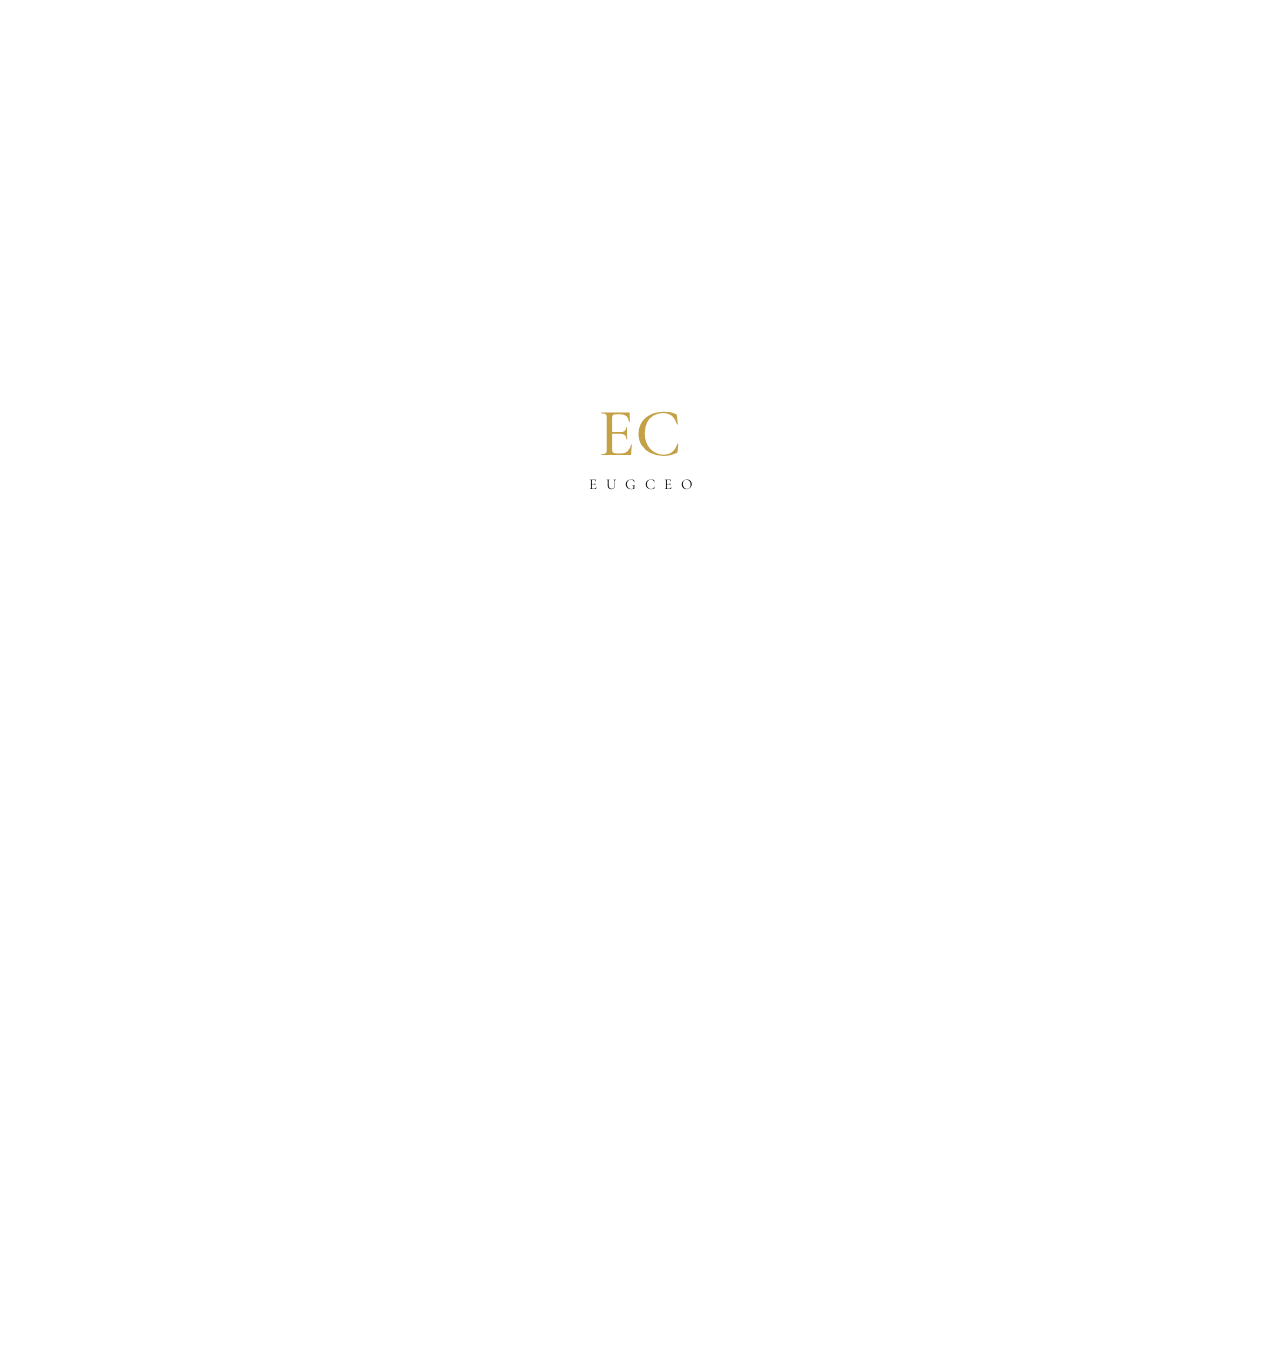
<file: index.html>
<!doctype html>
<html lang="fr">
<head>
<meta charset="utf-8">
<meta name="viewport" content="width=device-width, initial-scale=1, viewport-fit=cover">
<title>EUGCEO · Maison de créations capillaires</title>
<meta name="description" content="EUGCEO, maison de créations capillaires : perruques et bundles en cheveux raw et virgin, préparés et personnalisés à la main. Créations, pose, entretien.">
<meta name="theme-color" content="#ffffff">
<meta property="og:title" content="EUGCEO · Maison de créations capillaires">
<meta property="og:description" content="Des créations en cheveux raw et virgin, préparées et personnalisées une à une.">
<meta property="og:image" content="https://eugceo.fr/img/icon-512.png">
<meta property="og:type" content="website">
<link rel="icon" href="img/icon-32.png" sizes="32x32">
<link rel="apple-touch-icon" href="img/icon-180.png">
<link rel="preload" href="fonts/cormorant-garamond-latin-500-normal.woff2" as="font" type="font/woff2" crossorigin>
<link rel="preload" href="fonts/cormorant-garamond-latin-400-normal.woff2" as="font" type="font/woff2" crossorigin>
<link rel="preload" href="fonts/poppins-latin-300-normal.woff2" as="font" type="font/woff2" crossorigin>
<link rel="stylesheet" href="style.css?v=202611192210">
</head>
<body>
<svg width="0" height="0" style="position:absolute" aria-hidden="true"><symbol id="ec" viewBox="29 39 42 25"><path fill="#C4A046" d="M45.1 62H30.62Q30.52 62 30.52 61.8Q30.52 61.59 30.62 61.59Q31.78 61.59 32.37 61.42Q32.97 61.25 33.17 60.74Q33.37 60.23 33.37 59.25V43.5Q33.37 42.52 33.17 42.02Q32.97 41.53 32.37 41.34Q31.78 41.16 30.62 41.16Q30.52 41.16 30.52 40.95Q30.52 40.75 30.62 40.75H44.49Q44.83 40.75 44.83 41.06L44.9 45.34Q44.9 45.44 44.71 45.46Q44.53 45.48 44.49 45.37Q44.25 43.5 43.17 42.53Q42.08 41.57 40.31 41.57H38.58Q37.56 41.57 37.01 41.74Q36.47 41.91 36.26 42.36Q36.06 42.82 36.06 43.64V59.11Q36.06 59.93 36.25 60.39Q36.43 60.84 36.94 61.03Q37.45 61.22 38.37 61.22H40.62Q42.55 61.22 43.81 60.08Q45.07 58.94 45.55 56.83Q45.55 56.73 45.75 56.76Q45.95 56.8 45.95 56.9Q45.82 57.82 45.72 59.11Q45.61 60.4 45.61 61.49Q45.61 62 45.1 62ZM43.2 54.18Q43.2 52.72 42.37 52.02Q41.53 51.32 39.7 51.32H34.77V50.54H39.8Q41.53 50.54 42.35 49.95Q43.17 49.35 43.17 48.09Q43.17 48.03 43.35 48.03Q43.54 48.03 43.54 48.09Q43.54 49.15 43.52 49.73Q43.51 50.3 43.51 50.95Q43.51 51.73 43.56 52.51Q43.61 53.3 43.61 54.18Q43.61 54.25 43.4 54.25Q43.2 54.25 43.2 54.18ZM61.73 40.38Q63.02 40.38 64.13 40.49Q65.23 40.61 66.2 40.89Q67.17 41.16 68.05 41.6Q68.33 41.7 68.38 41.82Q68.43 41.94 68.46 42.35L68.9 46.63Q68.9 46.7 68.72 46.75Q68.53 46.8 68.5 46.67Q67.65 43.84 65.91 42.4Q64.18 40.95 61.49 40.95Q58.77 40.95 56.73 42.21Q54.69 43.47 53.54 45.77Q52.38 48.06 52.38 51.19Q52.38 53.5 53.09 55.44Q53.81 57.38 55.08 58.82Q56.36 60.27 58.04 61.05Q59.72 61.83 61.66 61.83Q64.38 61.83 66.06 60.47Q67.75 59.11 68.77 56.32Q68.84 56.22 69.01 56.25Q69.18 56.29 69.18 56.39L68.8 60.27Q68.77 60.67 68.68 60.78Q68.6 60.88 68.36 61.01Q66.63 61.8 65.05 62.12Q63.46 62.44 61.66 62.44Q58.06 62.44 55.25 61.03Q52.45 59.62 50.85 57.12Q49.25 54.62 49.25 51.32Q49.25 48.88 50.19 46.87Q51.12 44.86 52.82 43.4Q54.52 41.94 56.78 41.16Q59.04 40.38 61.73 40.38Z"/></symbol></svg>
<a class="skip" href="#main">Aller au contenu</a>
<div class="intro" id="intro" aria-hidden="true"><svg><use href="#ec"/></svg><span>EUGCEO</span></div>
<div class="voile" id="voile" aria-hidden="true"></div>
<header class="hd" id="hd">
  <div class="hd-in">
    <div class="hd-g"><button class="burger" id="burger" aria-expanded="false" aria-controls="nav" aria-label="Ouvrir le menu"><span class="bars" aria-hidden="true"><span></span><span></span></span><span class="txt">Menu</span></button><nav class="hd-liens" aria-label="Navigation"><a href="#/creations" data-r="creations">Créations</a><a href="#/maison" data-r="maison">La Maison</a><a href="#/prestations" data-r="prestations">Prestations</a><a href="#/entretien" data-r="entretien">Entretien</a><a href="#/contact" data-r="contact">Contact</a></nav></div>
    <a class="logo" href="#/" aria-label="EUGCEO, accueil"><svg aria-hidden="true"><use href="#ec"/></svg><span>EUGCEO</span></a>
    <div class="hd-d"><a class="hd-rdv" href="#/rendezvous">Rendez-vous</a><a class="hd-cart" href="#/panier" aria-label="Panier">Panier <span data-cart-count></span></a></div>
  </div>
</header>
<nav class="nav" id="nav" aria-label="Menu principal">
  <div class="nav-liens">
    <a href="#/creations">Les créations</a>
    <a href="#/maison">La Maison</a>
    <a href="#/prestations">Prestations</a>
    <a href="#/entretien">Entretien</a>
    <a href="#/contact">Contact</a>
  </div>
  <div class="nav-bas"><a class="nav-cta" href="#/rendezvous">Prendre rendez-vous</a></div>
</nav>
<main id="main" tabindex="-1"><div class="loading" aria-live="polite">Chargement…</div></main>
<footer class="ft">
  <div class="ft-in">
    <div class="ft-brand"><b>La Maison</b><p>Maison de créations capillaires et de beauté.<br>Paris.</p></div>
    <nav class="ft-nav" aria-label="Pied de page"><b>Découvrir</b>
      <a href="#/creations">Créations</a><a href="#/prestations">Prestations</a><a href="#/entretien">Entretien</a><a href="#/maison">La Maison</a>
    </nav>
    <div class="ft-contact"><b>Nous écrire</b><div id="ftContact"></div></div>
  </div>
  <div class="ft-geant" aria-hidden="true">EUGCEO</div>
  <div class="ft-legal"><span>© <span id="yr"></span> EUGCEO</span><a href="#/legal">Mentions légales</a><a href="#/cgv">CGV</a><a href="#/confidentialite">Confidentialité</a></div>
</footer>
<script src="vendor/supabase.js"></script>
<script src="defaut.js?v=202611192210"></script>
<script src="app.js?v=202611192210"></script>
</body>
</html>
</file>
<file: style.css>
@font-face{font-family:"Cormorant";src:url(fonts/cormorant-garamond-latin-400-normal.woff2) format("woff2");font-weight:400;font-style:normal;font-display:swap}
@font-face{font-family:"Cormorant";src:url(fonts/cormorant-garamond-latin-400-italic.woff2) format("woff2");font-weight:400;font-style:italic;font-display:swap}
@font-face{font-family:"Cormorant";src:url(fonts/cormorant-garamond-latin-500-normal.woff2) format("woff2");font-weight:500;font-style:normal;font-display:swap}
@font-face{font-family:"Cormorant";src:url(fonts/cormorant-garamond-latin-600-normal.woff2) format("woff2");font-weight:600;font-style:normal;font-display:swap}
@font-face{font-family:"Poppins";src:url(fonts/poppins-latin-300-normal.woff2) format("woff2");font-weight:300;font-display:swap}
@font-face{font-family:"Poppins";src:url(fonts/poppins-latin-400-normal.woff2) format("woff2");font-weight:400;font-display:swap}
@font-face{font-family:"Poppins";src:url(fonts/poppins-latin-500-normal.woff2) format("woff2");font-weight:500;font-display:swap}

:root{
  --noir:#111111;--brun:#111111;--brun2:#1c1c1c;--clair:#c8c1ba;--creme:#ffffff;--bronze:#111111;--gris:#c8c1ba;--marron:#F4F0EA;--marron2:#ECE6DD;
  --bg:#ffffff;--ink:var(--noir);--muted:#5c5c5c;--line:#e3e3e3;--card:#F7F4EF;
  --serif:"Cormorant",Georgia,"Times New Roman",serif;--sans:"Poppins",system-ui,-apple-system,"Segoe UI",sans-serif;
  --w:1180px;--gut:clamp(16px,4vw,40px);
}
*{box-sizing:border-box}
html{-webkit-text-size-adjust:100%;scroll-behavior:smooth}
body{margin:0;background:var(--bg);color:var(--ink);font:300 16px/1.75 var(--sans);-webkit-font-smoothing:antialiased;overflow-x:hidden}
img,video{max-width:100%;display:block}
a{color:inherit}
:focus-visible{outline:2px solid var(--bronze);outline-offset:3px}
.skip{position:absolute;left:-999px;top:8px;background:var(--noir);color:var(--creme);padding:8px 14px;z-index:99}
.skip:focus{left:8px}
h1,h2,h3{font-family:var(--serif);font-weight:500;line-height:1.1;margin:0;letter-spacing:.005em}
h1{font-size:clamp(40px,7vw,84px)}
h2{font-size:clamp(32px,4.4vw,52px)}
h3{font-size:clamp(22px,2.4vw,28px)}
p{margin:0}
.eyebrow{font:400 11.5px/1.4 var(--sans);letter-spacing:.28em;text-transform:uppercase;color:var(--bronze)}
.wrap{max-width:var(--w);margin:0 auto;padding:0 var(--gut)}
.sec{padding:clamp(56px,9vw,120px) 0}
.sec+.sec{padding-top:0}
.lead{font-size:clamp(16px,1.6vw,18px);color:var(--muted);max-width:40em}
.prose p+p{margin-top:1em}

/* en-tête */
.hd{position:sticky;top:0;z-index:20;background:#111111;border-bottom:1px solid transparent;transition:border-color .2s}
.hd.scrolled{border-color:rgba(255,255,255,.12)}
.hd::before{content:"";position:absolute;inset:0;z-index:-1;background:#111111;backdrop-filter:blur(8px);-webkit-backdrop-filter:blur(8px)}
.hd .logo{color:#fff}
.hd .logo svg{color:#fff}
.hd-in{max-width:var(--w);margin:0 auto;padding:0 var(--gut);height:68px;display:flex;align-items:center;justify-content:space-between;gap:20px}
.logo{display:inline-flex;align-items:center;gap:14px;font:500 22px/1 var(--serif);letter-spacing:.32em;text-decoration:none;color:var(--creme)}
.logo svg{width:40px;height:40px;color:var(--clair);flex:none}
.nav{display:flex;align-items:center;gap:28px}
.nav a{font-size:13px;letter-spacing:.08em;text-decoration:none;color:#fff;padding:6px 0;border-bottom:1px solid transparent}
.nav a:hover,.nav a[aria-current="page"]{border-color:#fff}
.nav .nav-cta{border:1px solid #fff;color:#fff;padding:9px 18px}
.nav .nav-cta:hover,.nav .nav-cta[aria-current="page"]{background:#fff;color:var(--noir)}
.burger{display:none;background:none;border:0;width:44px;height:44px;padding:12px 10px;cursor:pointer;flex-direction:column;justify-content:center;gap:7px}
.burger span{display:block;height:1px;background:#fff;transition:transform .25s}
.burger[aria-expanded="true"] span:first-child{transform:translateY(4px) rotate(45deg)}
.burger[aria-expanded="true"] span:last-child{transform:translateY(-4px) rotate(-45deg)}
@media (max-width:880px){
  .burger{display:flex}
  .nav{position:fixed;inset:68px 0 0 0;background:var(--noir);flex-direction:column;align-items:flex-start;gap:0;padding:12px var(--gut) 40px;opacity:0;transform:translateY(-6px);transition:opacity .25s ease,transform .25s ease,visibility .25s;visibility:hidden;pointer-events:none;overflow-y:auto}
  .nav.open{opacity:1;transform:none;visibility:visible;pointer-events:auto}
  .nav a{font:500 30px/1.2 var(--serif);letter-spacing:0;padding:14px 0;width:100%;border-bottom:1px solid rgba(255,255,255,.14);color:#fff}
  .nav .nav-cta{margin-top:24px;border:1px solid #fff;font:400 14px/1 var(--sans);letter-spacing:.12em;text-transform:uppercase;padding:16px 22px;width:auto}
}

/* boutons */
.btn{display:inline-flex;align-items:center;justify-content:center;gap:10px;font:400 12.5px/1 var(--sans);letter-spacing:.16em;text-transform:uppercase;text-decoration:none;padding:17px 30px;border:1px solid var(--bronze);background:var(--bronze);color:var(--creme);cursor:pointer;transition:background .2s,color .2s}
.btn:hover{background:transparent;color:var(--bronze)}
.btn.ghost{background:transparent;color:var(--bronze)}
.btn.ghost:hover{background:var(--bronze);color:var(--creme)}
.btn.light{background:var(--creme);color:var(--brun);border-color:var(--creme)}
.btn.light:hover{background:transparent;color:var(--creme)}
.btn.line{background:transparent;color:var(--creme);border-color:var(--clair)}
.btn.line:hover{background:var(--creme);color:var(--brun)}
.btn[disabled]{opacity:.5;cursor:wait}
.actions{display:flex;flex-wrap:wrap;gap:12px}
.more{font-size:12.5px;letter-spacing:.16em;text-transform:uppercase;text-decoration:none;border-bottom:1px solid currentColor;padding-bottom:4px}

/* accueil */
.hero{display:grid;grid-template-columns:1fr 1fr;background:var(--brun);color:var(--creme);min-height:min(84vh,760px)}
.hero-txt{display:flex;flex-direction:column;justify-content:center;padding:clamp(56px,8vw,110px) clamp(16px,5vw,64px);max-width:640px;margin-left:auto;width:100%}
.hero-pic{position:relative;background:linear-gradient(160deg,var(--marron),var(--marron2));overflow:hidden}
.hero-pic::after{content:"";position:absolute;inset:18px;border:1px solid rgba(255,255,255,.28);pointer-events:none}
.hero-pic img,.hero-pic video{position:absolute;inset:0;width:100%;height:100%;object-fit:cover}
.hero-pic .wm{position:absolute;inset:0;display:grid;place-items:center;color:rgba(255,255,255,.3)}
.hero-pic .wm svg{width:min(62%,380px);height:auto}
.hero .eyebrow{color:var(--clair)}
.hero h1{margin:20px 0 24px;max-width:11em;font-weight:400}
.hero p{max-width:30em;color:rgba(255,255,255,.78);font-size:clamp(16px,1.5vw,17px);margin-bottom:36px}
@media (max-width:860px){.hero{grid-template-columns:1fr;min-height:0}.hero-pic{order:-1;aspect-ratio:4/5;max-height:70vh}.hero-txt{max-width:none;padding-top:40px;padding-bottom:56px}.hero-pic:has(.wm){aspect-ratio:auto;height:180px}.hero-pic .wm svg{width:120px}}
.tresse{display:block;height:52px;background:var(--bronze);overflow:hidden}
.tresse svg{display:block;width:100%;height:100%}
.rule{width:56px;height:1px;background:var(--bronze);border:0;margin:0}
.pillars{display:grid;grid-template-columns:repeat(3,1fr);gap:0}
.pillar{padding:6px clamp(20px,3vw,44px) 10px}
.pillar+.pillar{border-left:1px solid var(--line)}
.pillar:first-child{padding-left:0}
.pillar .n{display:none}
.pillar h3{margin:0 0 12px}
.pillar p{color:var(--muted);font-size:15px}
@media (max-width:800px){.pillars{grid-template-columns:1fr;gap:34px}.pillar,.pillar:first-child{padding:0}.pillar+.pillar{border-left:0;border-top:1px solid var(--line);padding-top:30px}}
.split{display:grid;grid-template-columns:1fr 1fr;gap:clamp(28px,6vw,90px);align-items:center}
.split.rev>:first-child{order:2}
@media (max-width:800px){.split{grid-template-columns:1fr}.split.rev>:first-child{order:0}}
.head{display:flex;justify-content:space-between;align-items:flex-end;gap:20px;margin-bottom:clamp(28px,4vw,48px);flex-wrap:wrap}
.head h2{margin-top:12px}
.band{background:var(--brun);color:var(--creme)}
.band .eyebrow{color:var(--clair)}
.band .lead{color:rgba(255,255,255,.75)}

/* visuels */
.ph{position:relative;background:linear-gradient(160deg,var(--marron),var(--marron2));overflow:hidden;aspect-ratio:3/4}
.ph::before{content:"EC";font-style:normal;position:absolute;inset:0;display:grid;place-items:center;font:400 clamp(56px,9vw,110px)/1 var(--serif);color:rgba(255,255,255,.28);letter-spacing:.04em}
.ph::after{content:"";position:absolute;inset:14px;border:1px solid rgba(255,255,255,.3)}
.ph.wide{aspect-ratio:4/5}
.ph.dark{background:linear-gradient(160deg,var(--marron),var(--marron2))}


.media{aspect-ratio:4/5;overflow:hidden;background:var(--marron)}
.media img,.media video{width:100%;height:100%;object-fit:cover}

/* créations */
.filters{display:flex;gap:6px;flex-wrap:wrap;margin-bottom:32px}
.filters button{font:400 12.5px/1 var(--sans);letter-spacing:.1em;text-transform:uppercase;background:none;border:1px solid var(--line);color:var(--ink);padding:12px 18px;cursor:pointer}
.filters button[aria-pressed="true"]{background:var(--bronze);color:var(--creme);border-color:var(--bronze)}
.grid{display:grid;grid-template-columns:repeat(3,1fr);gap:clamp(20px,3vw,40px) clamp(14px,2vw,28px)}
@media (max-width:900px){.grid{grid-template-columns:repeat(2,1fr)}}
@media (max-width:520px){.grid{grid-template-columns:1fr}}
.card{text-decoration:none;display:flex;flex-direction:column;gap:14px}
.card .pic{aspect-ratio:3/4;overflow:hidden;background:var(--marron);position:relative}
.card .pic img{width:100%;height:100%;object-fit:cover;transition:transform .6s ease}
.card:hover .pic img{transform:scale(1.035)}
.card .pic .ph{position:absolute;inset:0;aspect-ratio:auto}
.card h3{font-size:22px}
.card .meta{display:flex;justify-content:space-between;gap:12px;align-items:baseline;font-size:14px}
.card .price{font-weight:400}
.tag{font:400 10.5px/1 var(--sans);letter-spacing:.16em;text-transform:uppercase;padding:7px 10px;border:1px solid var(--line);color:var(--muted);white-space:nowrap}
.tag.ok{border-color:var(--ink);color:var(--ink)}
.pic .tag{position:absolute;left:12px;top:12px;background:var(--creme)}
.empty{padding:40px 0;color:var(--muted)}

/* fiche création */
.crumbs{font-size:13px;color:var(--muted);margin:28px 0 24px}
.crumbs a{text-decoration:none;border-bottom:1px solid var(--line)}
.product{display:grid;grid-template-columns:1.15fr 1fr;gap:clamp(28px,5vw,72px);align-items:start}
@media (max-width:860px){.product{grid-template-columns:1fr}}
.gal-main{aspect-ratio:4/5;overflow:hidden;background:var(--marron)}
.gal-main img,.gal-main video{width:100%;height:100%;object-fit:cover}
.gal-thumbs{display:grid;grid-template-columns:repeat(auto-fill,minmax(68px,1fr));gap:8px;margin-top:10px}
.gal-thumbs button{padding:0;border:1px solid transparent;background:var(--marron);aspect-ratio:3/4;cursor:pointer;overflow:hidden;position:relative}
.gal-thumbs button[aria-current="true"]{border-color:var(--ink)}
.gal-thumbs img,.gal-thumbs video{width:100%;height:100%;object-fit:cover}
.gal-thumbs .play{position:absolute;inset:0;display:grid;place-items:center;color:#fff;font-size:18px;background:rgba(0,0,0,.25)}
.info{position:sticky;top:96px;display:flex;flex-direction:column;gap:22px}
@media (max-width:860px){.info{position:static}}
.info .price{font:500 30px/1 var(--serif)}
.specs{display:grid;grid-template-columns:auto 1fr;border-top:1px solid var(--line);margin:0}
.specs dt,.specs dd{margin:0;padding:12px 0;border-bottom:1px solid var(--line);font-size:14px}
.specs dt{color:var(--muted);padding-right:20px}
.notes{display:flex;flex-direction:column;gap:14px;font-size:14px;color:var(--muted)}
.notes b{display:block;font-weight:500;color:var(--ink);font-size:12px;letter-spacing:.14em;text-transform:uppercase;margin-bottom:2px}

/* blocs, accordéon */
.blocks{display:grid;grid-template-columns:repeat(2,1fr);gap:0 clamp(28px,5vw,72px)}
@media (max-width:760px){.blocks{grid-template-columns:1fr}}
.block{border-top:1px solid var(--bronze);padding:24px 0 36px}
.block h3{margin-bottom:12px}
.block p{color:var(--muted);white-space:pre-line}
.acc{border-top:1px solid var(--bronze)}
.acc details{border-bottom:1px solid var(--line)}
.acc summary{list-style:none;cursor:pointer;display:flex;justify-content:space-between;align-items:center;gap:20px;padding:22px 0;font:500 clamp(21px,2.3vw,26px)/1.2 var(--serif)}
.acc summary::-webkit-details-marker{display:none}
.acc summary::after{content:"+";font:300 26px/1 var(--sans);color:var(--bronze);transition:transform .25s}
.acc details[open] summary::after{transform:rotate(45deg)}
.acc .body{padding:0 0 26px;color:var(--muted);max-width:44em;white-space:pre-line}
.pagehead{padding-top:clamp(48px,8vw,104px);padding-bottom:clamp(32px,5vw,56px)}
.pagehead h1{font-size:clamp(40px,6vw,72px);margin:14px 0 22px}
.pagehead .lead{white-space:pre-line}
.offer{display:grid;grid-template-columns:repeat(3,1fr);border-top:1px solid var(--bronze)}
@media (max-width:860px){.offer{grid-template-columns:1fr}}
.offer>div{padding:28px clamp(0px,2vw,28px) 36px 0;border-bottom:1px solid var(--line)}
@media (min-width:861px){.offer>div+div{padding-left:28px;border-left:1px solid var(--line)}}
.offer h3{margin-bottom:14px}
.offer p{color:var(--muted);white-space:pre-line}

/* formulaires */
.form{display:grid;grid-template-columns:1fr 1fr;gap:20px 22px;max-width:760px}
.form .full{grid-column:1/-1}
@media (max-width:640px){.form{grid-template-columns:1fr}}
.fld{display:flex;flex-direction:column;gap:8px}
.fld label{font-size:11.5px;letter-spacing:.16em;text-transform:uppercase;color:var(--muted)}
.fld input,.fld select,.fld textarea{font:300 16px/1.5 var(--sans);color:var(--ink);background:transparent;border:0;border-bottom:1px solid var(--gris);padding:10px 0;border-radius:0;width:100%;-webkit-appearance:none;appearance:none}
.fld select{background:url("data:image/svg+xml,%3Csvg xmlns='http://www.w3.org/2000/svg' width='12' height='8'%3E%3Cpath d='M1 1l5 5 5-5' fill='none' stroke='%23111111'/%3E%3C/svg%3E") right 4px center no-repeat}
.fld textarea{min-height:120px;resize:vertical}
.fld input:focus,.fld select:focus,.fld textarea:focus{outline:0;border-color:var(--ink)}
.consent{display:flex;gap:12px;align-items:flex-start;font-size:13.5px;color:var(--muted)}
.consent input{margin-top:4px;width:18px;height:18px;accent-color:var(--noir);flex:none}
.hp{position:absolute!important;left:-5000px!important;width:1px;height:1px;overflow:hidden}
.msg{font-size:14px;padding:14px 16px;border-left:2px solid var(--bronze);background:var(--card)}
.msg.err{border-color:#9a3b2f;color:#7a2a20}
.formcard{background:var(--card);padding:clamp(22px,4vw,40px);border:1px solid var(--line)}
.formcard h3{margin-bottom:8px}
.formcard>p{color:var(--muted);font-size:14px;margin-bottom:24px}
.contact-lines{display:flex;flex-direction:column;gap:18px;margin-top:28px}
.contact-lines a{font:500 clamp(24px,3vw,32px)/1.2 var(--serif);text-decoration:none;border-bottom:1px solid var(--line);align-self:flex-start}
.legal .block p{white-space:pre-line}

/* pied de page */
.ft{background:var(--brun);color:var(--gris);margin-top:clamp(60px,9vw,120px)}
.ft .tresse{margin:0}
.band+.ft,.nomargin+.ft{margin-top:0}
.ft-in{max-width:var(--w);margin:0 auto;padding:64px var(--gut) 40px;display:grid;grid-template-columns:1.3fr 1fr 1fr;gap:36px}
@media (max-width:760px){.ft-in{grid-template-columns:1fr}}
.ft .logo{color:var(--creme);font-size:22px}
.ft-brand p{margin-top:16px;font-size:14px}
.ft-nav,.ft-contact{display:flex;flex-direction:column;gap:10px;font-size:14px}
.ft a{text-decoration:none}
.ft a:hover{color:var(--creme)}
.ft-legal{max-width:var(--w);margin:0 auto;padding:22px var(--gut) 34px;border-top:1px solid rgba(200,193,186,.18);display:flex;gap:22px;flex-wrap:wrap;font-size:12.5px}
.loading{padding:30vh var(--gut);text-align:center;color:var(--muted);font-size:14px}
.fade{animation:fade .45s ease both}
@keyframes fade{from{opacity:0;transform:translateY(8px)}to{opacity:1;transform:none}}
@media (prefers-reduced-motion:reduce){*{animation:none!important;transition:none!important;scroll-behavior:auto!important}}
main:focus{outline:none}
.product>*,.split>*,.grid>*{min-width:0}


.devis{border:1px solid var(--line);padding:clamp(18px,4vw,40px);background:#fff;display:flex;flex-direction:column;gap:22px;font-size:14.5px}
.dv-head{display:flex;justify-content:space-between;gap:20px;flex-wrap:wrap}.dv-head span{color:var(--muted);font-size:13px}.dv-head .r{text-align:right}
.dv-tbl{width:100%;border-collapse:collapse}.dv-tbl th,.dv-tbl td{padding:10px 6px;border-bottom:1px solid var(--line);text-align:left;vertical-align:top}
.dv-tbl th{font-weight:400;font-size:11.5px;letter-spacing:.14em;text-transform:uppercase;color:var(--muted)}.dv-tbl .r{text-align:right;white-space:nowrap}
.dv-tbl tfoot td{border-bottom:0}.dv-foot{color:var(--muted);font-size:13.5px;display:flex;flex-direction:column;gap:6px}
.note-s{margin-top:22px;font-size:13.5px;color:var(--muted)}

.hd-in{gap:20px}.hd-cart{color:#fff;text-decoration:none;font-size:13px;letter-spacing:.08em;white-space:nowrap;margin-left:auto}
@media (min-width:881px){.hd-cart{order:3;margin-left:0}}
.cart{border-top:1px solid var(--ink)}
.cart-row{display:grid;grid-template-columns:96px 1fr auto;gap:18px;padding:18px 0;border-bottom:1px solid var(--line);align-items:start}
.cart-pic{display:block;aspect-ratio:3/4;overflow:hidden;background:var(--marron)}.cart-pic img{width:100%;height:100%;object-fit:cover}
.cart-info{display:flex;flex-direction:column;gap:6px;font-size:14px;min-width:0}.cart-info a{text-decoration:none}.cart-info b{font:500 21px/1.2 var(--serif)}
.cart-info>span{color:var(--muted)}
.cart-qty{display:flex;align-items:center;gap:10px;flex-wrap:wrap}.cart-qty button{background:none;border:1px solid var(--line);width:30px;height:30px;cursor:pointer;font-size:16px}
.cart-qty .lnk{border:0;width:auto;height:auto;text-decoration:underline;color:var(--muted);font-size:13px;padding:0}
.cart-price{text-align:right;white-space:nowrap;font-size:15px}.cart-price .muted{color:var(--muted);text-decoration:line-through;font-size:13px}
@media (max-width:560px){.cart-row{grid-template-columns:72px 1fr}.cart-price{grid-column:2;text-align:left}}
.cart-total{display:flex;flex-direction:column;gap:8px;border-top:1px solid var(--line);padding-top:18px}
.cart-total>div{display:flex;justify-content:space-between;gap:20px;font-size:15px}.cart-total .big{font:500 24px/1.2 var(--serif);border-top:1px solid var(--ink);padding-top:12px;margin-top:4px}

/* ---------- page d'attente ---------- */
.attente .nav,.attente .hd-cart,.attente .burger,.attente .ft-nav,.attente #ftContact a[href="#/rendezvous"]{display:none!important}
@media (min-width:861px){.hero.attente .hero-txt{max-width:660px}}
.hero.attente h1{max-width:12em}
.hero .at-txt p{margin:0 0 14px;max-width:32em}
.at-form{margin-top:22px;max-width:560px}
.hero.attente .fld label{color:rgba(255,255,255,.62)}
.hero.attente .fld input{color:#fff;border-bottom-color:rgba(255,255,255,.35)}
.hero.attente .fld input:focus{border-bottom-color:#fff}
.hero.attente .consent{color:rgba(255,255,255,.7)}
.hero.attente .consent a{color:#fff}
.hero.attente .consent input{accent-color:#fff}
.hero.attente .msg{margin:0;color:#fff;background:rgba(255,255,255,.08);border-left-color:var(--clair);font-size:14px}
.hero.attente .msg.err{color:#f3c2b9;border-left-color:#e08a7c}
body.apercu .hd::after{content:"Aperçu privé · le site est fermé au public";position:absolute;left:0;right:0;top:100%;background:var(--marron);color:#fff;font:400 10.5px/1 var(--sans);letter-spacing:.18em;text-transform:uppercase;text-align:center;padding:6px 8px}
.attente .ft{margin-top:0}

/* =====================================================================
   Refonte « grande maison » (octobre 2026)
   Fond blanc, noir pour lire, or uniquement dans le EC. Formes arrondies,
   mouvements lents. Ce bloc passe par-dessus les règles plus haut.
   ===================================================================== */
:root{--sable:#F4F0EA;--sable2:#ECE6DD;--or:#C4A046;--lent:cubic-bezier(.22,.8,.24,1);--hdh:84px}
h1,h2,h3{font-weight:400;text-wrap:balance}
.eyebrow,.sur{font:400 11.5px/1.4 var(--sans);letter-spacing:.32em;text-transform:uppercase;color:var(--muted)}
main{padding-top:var(--hdh)}
body[data-r="accueil"]:not(.attente) main{padding-top:0}

/* ouverture et voile */
.intro{position:fixed;inset:0;z-index:200;background:#fff;display:flex;flex-direction:column;align-items:center;justify-content:center;gap:18px;transition:opacity .8s,visibility 0s .8s}
.intro svg{width:84px;height:50px;animation:ecIn 1.1s var(--lent) both}
.intro span{font:400 15px/1 var(--serif);letter-spacing:.6em;padding-left:.6em;color:var(--ink);animation:motIn 1.1s .25s var(--lent) both}
.intro.fini{opacity:0;visibility:hidden}
@keyframes ecIn{from{opacity:0;transform:scale(.92)}to{opacity:1;transform:none}}
@keyframes motIn{from{opacity:0;letter-spacing:1.1em}to{opacity:1;letter-spacing:.6em}}
.voile{position:fixed;inset:0;z-index:150;background:#fff;transform:translateY(100%);pointer-events:none}
.voile.monte{transform:translateY(0);transition:transform .5s var(--lent)}
.voile.part{transform:translateY(-100%);transition:transform .7s var(--lent)}
.js .rv{opacity:0;transform:translateY(26px);transition:opacity 1.1s var(--lent),transform 1.1s var(--lent)}
.js .rv.vu{opacity:1;transform:none}

/* en-tête */
.hd{position:fixed;left:0;right:0;top:0;z-index:120;background:rgba(255,255,255,.97);color:var(--ink);border:0;box-shadow:0 1px 0 var(--line);transition:background .5s,color .5s,box-shadow .5s}
.hd::before{display:none}
.hd-in{max-width:1600px;height:var(--hdh);display:grid;grid-template-columns:1fr auto 1fr;gap:16px;padding:0 var(--gut);transition:height .5s var(--lent)}
.hd.scrolled .hd-in{height:66px}
body[data-r="accueil"]:not(.attente):not(.menu-ouvert) .hd:not(.scrolled){background:transparent;box-shadow:none;color:#fff}
body.menu-ouvert .hd{background:#fff;box-shadow:none;color:var(--ink)}
.hd .logo,.hd .logo svg{color:inherit}
.logo{flex-direction:column;gap:8px;font:400 23px/1 var(--serif);letter-spacing:.5em;padding-left:.5em;color:inherit;justify-self:center}
.logo svg{width:28px;height:17px;color:inherit;transition:width .5s,height .5s}
.hd.scrolled .logo{font-size:20px}.hd.scrolled .logo svg{width:22px;height:13px}
.hd-g{display:flex;align-items:center}
.hd-d{justify-self:end;display:flex;align-items:center;gap:26px}
.hd-rdv,.hd-cart{color:inherit!important;text-decoration:none;font:400 11px/1 var(--sans)!important;letter-spacing:.26em!important;text-transform:uppercase;padding:12px 0;margin:0!important;order:0!important}
.burger{display:inline-flex!important;flex-direction:row!important;align-items:center;gap:12px;width:auto!important;height:auto!important;padding:12px 0!important;color:inherit;font:400 11px/1 var(--sans);letter-spacing:.26em;text-transform:uppercase}
.burger .bars{display:flex;flex-direction:column;gap:7px;width:22px}
.burger .bars span{display:block;height:1px;background:currentColor;transition:transform .35s var(--lent),width .35s}
.burger .bars span:last-child{width:14px}
.burger[aria-expanded="true"] .bars span:first-child{transform:translateY(4px) rotate(45deg)}
.burger[aria-expanded="true"] .bars span:last-child{width:22px;transform:translateY(-4px) rotate(-45deg)}
.burger>span:not(.bars):not(.txt){display:none}
@media (max-width:640px){.hd-rdv{display:none}.logo{font-size:18px}.burger .txt{display:none}}

/* menu plein écran */
.nav{position:fixed!important;inset:0!important;z-index:110;background:#fff!important;display:flex!important;flex-direction:column!important;align-items:stretch!important;justify-content:center;gap:48px!important;padding:calc(var(--hdh) + 24px) var(--gut) 48px!important;opacity:0;visibility:hidden;pointer-events:none;transform:none!important;transition:opacity .5s,visibility 0s .5s!important;overflow-y:auto}
.nav.open{opacity:1;visibility:visible;pointer-events:auto;transition:opacity .5s!important}
.nav-liens{display:flex;flex-direction:column;gap:4px;padding-left:clamp(0px,7vw,120px)}
.nav-liens a{font:400 clamp(40px,7vw,84px)/1.08 var(--serif)!important;letter-spacing:0!important;color:var(--ink)!important;text-decoration:none;border:0!important;padding:0!important;width:max-content!important;max-width:100%;transform:translateY(22px);opacity:0;transition:transform .8s var(--lent),opacity .8s}
.nav.open .nav-liens a{transform:none;opacity:1}
.nav-liens a:nth-child(2){transition-delay:.05s}.nav-liens a:nth-child(3){transition-delay:.1s}.nav-liens a:nth-child(4){transition-delay:.15s}.nav-liens a:nth-child(5){transition-delay:.2s}
.nav-liens a:hover,.nav-liens a[aria-current="page"]{font-style:italic!important}
.nav-bas{padding-left:clamp(0px,7vw,120px)}
.nav .nav-cta{display:inline-flex;align-items:center;min-height:54px;padding:0 36px!important;border-radius:999px;border:1px solid var(--ink)!important;background:var(--ink);color:#fff!important;font:400 11.5px/1 var(--sans)!important;letter-spacing:.26em!important;text-transform:uppercase;text-decoration:none;width:auto!important;margin:0!important;transition:background .35s,color .35s}
.nav .nav-cta:hover{background:#fff!important;color:var(--ink)!important}

/* boutons et liens */
.btn{border-radius:999px;min-height:54px;padding:0 36px;font:400 11.5px/1 var(--sans);letter-spacing:.26em;border:1px solid var(--ink);background:var(--ink);color:#fff;transition:background .35s,color .35s}
.btn:hover{background:#fff;color:var(--ink)}
.btn.ghost,.btn.line{background:transparent;color:var(--ink);border-color:rgba(17,17,17,.35)}
.btn.ghost:hover,.btn.line:hover{background:transparent;color:var(--ink);border-color:var(--ink)}
.btn.light{background:var(--ink);color:#fff;border-color:var(--ink)}
.btn.light:hover{background:#fff;color:var(--ink)}
.lien,.more{background:none;border:0;padding:8px 0;cursor:pointer;font:400 11.5px/1 var(--sans);letter-spacing:.28em;text-transform:uppercase;color:inherit;text-decoration:none;background-image:linear-gradient(currentColor,currentColor);background-size:100% 1px;background-position:100% 100%;background-repeat:no-repeat;transition:background-size .5s var(--lent);border-bottom:0!important}
.lien:hover,.more:hover{background-size:0 1px}

/* accueil : grande photo et devise */
.une{position:relative;height:clamp(560px,94svh,940px);display:flex;align-items:flex-end;justify-content:center;text-align:center;color:#fff;background:#181614;overflow:hidden}
.une>img,.une>video{position:absolute;inset:0;width:100%;height:100%;object-fit:cover}
.une.avec::after{content:"";position:absolute;inset:0;background:linear-gradient(to top,rgba(0,0,0,.45),rgba(0,0,0,0) 55%)}
.une-vide{position:absolute;inset:0;display:grid;place-items:center}
.une-vide .ecm{width:min(30vw,220px);height:auto;opacity:.18}
.une-txt{position:relative;z-index:1;display:flex;flex-direction:column;align-items:center;gap:22px;padding:0 var(--gut) 96px}
.une-txt>*{animation:monte 1.4s var(--lent) both}.une-txt>*:nth-child(2){animation-delay:.15s}.une-txt>*:nth-child(3){animation-delay:.3s}
.une .sur{color:#fff}
@keyframes monte{from{opacity:0;transform:translateY(30px)}to{opacity:1;transform:none}}
.devise{display:flex;flex-direction:column;align-items:center;line-height:1;margin:0}
.devise .l1,.devise .l3{text-transform:uppercase;font-size:clamp(20px,2.6vw,36px);letter-spacing:.36em;padding-left:.36em}
.devise .l2{font-size:clamp(88px,17vw,230px);letter-spacing:.24em;padding-left:.24em;line-height:.92;margin:.06em 0 .1em}
.devise .l2s{font-size:clamp(46px,7vw,96px);letter-spacing:.04em;padding:0}
.devise .l3{display:flex;align-items:center;gap:18px}
.devise .l3::before,.devise .l3::after{content:"";width:clamp(24px,4vw,56px);height:1px;background:var(--or)}
.defile{position:absolute;bottom:28px;left:50%;width:1px;height:44px;background:rgba(255,255,255,.35);overflow:hidden;z-index:1}
.defile::after{content:"";position:absolute;left:0;top:-44px;width:1px;height:44px;background:#fff;animation:defile 2.2s ease-in-out infinite}
@keyframes defile{to{top:44px}}
.phrase{padding-top:clamp(96px,14vw,180px);padding-bottom:clamp(96px,14vw,180px);text-align:center;display:flex;flex-direction:column;align-items:center;gap:30px}
.phrase h2{font-size:clamp(40px,6.4vw,92px);line-height:1.02}
.phrase .trait{width:44px;height:1px;background:var(--or)}
.phrase p{max-width:30em;color:var(--muted)}
.diptyque{display:grid;grid-template-columns:repeat(2,minmax(0,1fr));gap:6px}
.diptyque .bloc{display:flex;flex-direction:column;gap:24px;align-items:center;text-align:center;padding-bottom:12px}
.diptyque .cadre{display:block;width:100%;aspect-ratio:4/5;overflow:hidden;background:var(--sable)}
.diptyque .bloc:nth-child(2) .cadre{background:var(--sable2)}
.diptyque .cadre img,.diptyque .cadre video{width:100%;height:100%;object-fit:cover;transition:transform 1.4s var(--lent)}
.diptyque .cadre:hover img,.diptyque .cadre:hover video{transform:scale(1.045)}
.diptyque h3{font-size:clamp(28px,3vw,40px)}
.vide{width:100%;height:100%;display:grid;place-items:center}
.vide .ecm{width:72px;height:44px;opacity:.5}
@media (max-width:720px){.diptyque{grid-template-columns:1fr}}
.rang{padding-top:clamp(96px,12vw,160px);padding-bottom:clamp(40px,6vw,80px);display:flex;flex-direction:column;gap:48px}
.tete{display:flex;justify-content:space-between;align-items:flex-end;gap:16px;flex-wrap:wrap}
.tete>div{display:flex;flex-direction:column;gap:12px}
.tete h2{font-size:clamp(36px,4.6vw,64px)}
.piste{display:flex;gap:20px;overflow-x:auto;scroll-snap-type:x mandatory;padding:0 var(--gut) 20px;scrollbar-width:thin;cursor:grab}
.piste.tire{cursor:grabbing;scroll-snap-type:none}
.piste::-webkit-scrollbar{height:2px}.piste::-webkit-scrollbar-thumb{background:var(--ink)}
.piste .card{flex:0 0 clamp(240px,26vw,340px);scroll-snap-align:start}
.trois{padding-top:clamp(72px,10vw,130px);padding-bottom:clamp(96px,12vw,150px);display:grid;grid-template-columns:repeat(3,minmax(0,1fr));gap:48px;text-align:center}
.trois>div{display:flex;flex-direction:column;gap:10px;align-items:center}
.trois h3{font-size:27px}
.trois p{font-size:14.5px;color:var(--muted);max-width:24em}
@media (max-width:760px){.trois{grid-template-columns:1fr}}
.appel{background:var(--sable);padding:clamp(80px,10vw,128px) 0;text-align:center}
.appel .wrap{display:flex;flex-direction:column;align-items:center;gap:24px}
.appel h2{font-size:clamp(36px,4.6vw,60px)}

/* visuels de remplacement (avant les photos) */
.ph{background:var(--sable);border-radius:inherit}
.ph::before{content:"EC";color:rgba(196,160,70,.55);font:400 clamp(40px,6vw,72px)/1 var(--serif)}
.ph::after{display:none}
.hero-pic{background:var(--sable)}
.hero-pic::after{display:none}
.hero-pic .wm{color:var(--or)}.hero-pic .wm .ecm{width:min(40%,200px);height:auto;opacity:.6}

/* pages intérieures */
.pagehead{padding-top:clamp(72px,10vw,140px);padding-bottom:clamp(40px,6vw,72px);text-align:center;display:flex;flex-direction:column;align-items:center}
.pagehead h1{font-size:clamp(48px,7vw,100px);line-height:1;margin:14px 0 22px}
.pagehead .lead{margin:0 auto;text-align:center}
.pagehead.split{text-align:left;align-items:stretch}
.pagehead.split .lead{text-align:left;margin:0}
.filters{justify-content:center;gap:30px;margin-bottom:48px}
.filters button{border:0;border-bottom:1px solid transparent;padding:10px 0;font-size:11.5px;letter-spacing:.26em;color:#767676}
.filters button[aria-pressed="true"]{background:none;color:var(--ink);border-bottom-color:var(--ink)}
.grid{gap:56px 20px}
.card{gap:16px;text-align:center}
.card .pic{border-radius:14px;background:var(--sable)}
.card .pic img{transition:transform 1.4s var(--lent)}
.card:hover .pic img{transform:scale(1.045)}
.card h3{font-size:23px}
.card .meta{flex-direction:column;align-items:center;gap:2px;font-size:13px;color:var(--muted)}
.card .price{color:var(--ink)}
.tag{border:0;background:#fff;border-radius:999px;padding:8px 12px;color:var(--muted)}
.tag.ok{color:var(--ink)}
.pic .tag{background:rgba(255,255,255,.92)}
.gal-main{border-radius:14px;background:var(--sable)}
.gal-thumbs button{border-radius:10px;background:var(--sable)}
.info .tag{background:var(--sable)}
.info .price{font:400 22px/1 var(--sans)}
.specs dt,.specs dd{border-color:var(--line)}
.block{border-top:1px solid var(--line)}
.acc{border-top:1px solid var(--line)}
.acc summary{font:400 11.5px/1.3 var(--sans);letter-spacing:.24em;text-transform:uppercase;padding:22px 0}
.acc summary::after{content:"";width:14px;height:14px;background:linear-gradient(currentColor,currentColor) center/14px 1px no-repeat,linear-gradient(currentColor,currentColor) center/1px 14px no-repeat;transition:transform .4s var(--lent)}
.acc .body{animation:fade .5s ease both}
.wrap.etroit,.acc{max-width:860px;margin-left:auto;margin-right:auto}
.offer{border-top:0;gap:20px}
.offer>div{border:1px solid var(--line)!important;border-radius:22px;padding:40px 34px!important}
.offer h3{font-size:32px}
.formcard{background:#fff;border:1px solid var(--line);border-radius:22px}
.fld input,.fld select,.fld textarea{border-bottom-color:#cfcfcf}
.msg{border-left:0;border-radius:14px;background:var(--sable)}
.media{border-radius:14px;background:var(--sable)}
.band{background:var(--sable);color:var(--ink)}.band .eyebrow{color:var(--muted)}.band .lead{color:var(--muted)}
.devis{border-radius:22px}
.cart-pic{border-radius:10px}
.cart-qty button{border-radius:999px}
.tresse{display:none!important}

/* pied de page */
.ft{background:#fff;color:var(--muted);border-top:1px solid var(--line);margin-top:clamp(60px,9vw,120px)}
.appel+.ft,.band+.ft,.nomargin+.ft,main:has(> .appel:last-child)+.ft{margin-top:0}
.ft-in{max-width:1320px;grid-template-columns:repeat(3,minmax(0,1fr));padding-top:72px}
.ft b{display:block;font:400 11px/1.4 var(--sans);letter-spacing:.26em;text-transform:uppercase;color:var(--ink);margin-bottom:8px}
.ft-brand p{margin-top:0;font-size:14px}
.ft-nav,.ft-contact,#ftContact{display:flex;flex-direction:column;gap:10px;font-size:14px}
.ft a:hover{color:var(--ink)}
.ft-geant{font:400 clamp(54px,15vw,230px)/.9 var(--serif);letter-spacing:.3em;padding-left:.3em;text-align:center;white-space:nowrap;overflow:hidden;color:var(--ink);padding-top:clamp(32px,5vw,64px)}
.ft-legal{max-width:1320px;border-top:1px solid var(--line)}
@media (max-width:760px){.ft-in{grid-template-columns:1fr}}

/* page d'attente */
.hero.attente{background:#fff;color:var(--ink);min-height:calc(100svh - var(--hdh))}
.hero.attente .hero-pic{background:var(--sable)}
.hero.attente .eyebrow{color:var(--muted)}
.hero.attente p,.hero .at-txt p{color:var(--muted)}
.hero.attente .fld label{color:var(--muted)}
.hero.attente .fld input{color:var(--ink);border-bottom-color:#cfcfcf}
.hero.attente .fld input:focus{border-bottom-color:var(--ink)}
.hero.attente .consent{color:var(--muted)}
.hero.attente .consent a{color:var(--ink)}
.hero.attente .consent input{accent-color:var(--ink)}
.hero.attente .msg{color:var(--ink);background:var(--sable)}
.hero.attente .msg.err{color:#8a2a20;background:#fbefec}
.attente .hd-d,.attente .hd-g{visibility:hidden}
.attente .nav{display:none!important}
body.apercu .hd::after{background:var(--ink)}
@media (prefers-reduced-motion:reduce){.js .rv{opacity:1;transform:none}.intro,.voile{display:none}}
.burger>.bars,.burger>.txt{height:auto;background:none;transform:none!important}
.burger>.txt{display:inline}
.burger .bars span{height:1px;background:currentColor}

/* Panier : code promotionnel */
.promo-q{background:none;border:0;padding:0;font:inherit;font-size:14px;color:var(--ink);text-decoration:underline;text-decoration-color:var(--or);text-underline-offset:4px;cursor:pointer}
.promo-q[aria-expanded="true"]{text-decoration:none;color:var(--muted)}
.promo-box{margin-top:14px;display:flex;flex-direction:column;gap:10px;max-width:420px}
.promo-ok{display:flex;flex-direction:column;gap:2px;margin:0;padding:12px 16px;border:1px solid var(--or);background:linear-gradient(180deg,rgba(196,160,70,.08),rgba(196,160,70,.02));animation:promoIn .6s var(--lent) both}
.promo-ok span{font-size:11px;letter-spacing:.22em;text-transform:uppercase;color:#9b7c2e}
.promo-ok b{font-family:var(--serif);font-weight:500;font-size:22px}
@keyframes promoIn{from{opacity:0;transform:translateY(6px)}to{opacity:1;transform:none}}
.confettis{position:absolute;inset:0;pointer-events:none;overflow:visible}
.confettis i{position:absolute;top:50%;border-radius:1px;opacity:0;animation:confetti 1.6s cubic-bezier(.2,.7,.3,1) forwards}
@keyframes confetti{0%{opacity:0;transform:translate(0,0) rotate(0)}12%{opacity:1}60%{opacity:1;transform:translate(var(--x),var(--y)) rotate(var(--r))}100%{opacity:0;transform:translate(calc(var(--x)*1.1),calc(var(--y) + 90px)) rotate(calc(var(--r)*1.6))}}

/* ===== Version ordinateur ===== */
.hd-liens{display:none}
@media (min-width:1100px){
  .hd .burger{display:none!important}
  .hd-g{display:flex;align-items:center}
  .hd-d{display:flex;justify-content:flex-end;gap:32px;align-items:center}
  .hd-liens{display:flex;gap:32px}
  .hd-liens a{color:inherit;text-decoration:none;font:400 11px/1 var(--sans);letter-spacing:.26em;text-transform:uppercase;position:relative;padding:12px 0}
  .hd-rdv{position:relative}
  .hd-liens a::after,.hd-rdv::after{content:"";position:absolute;left:0;right:100%;bottom:0;height:1px;background:var(--or);transition:right .35s var(--lent)}
  .hd-liens a:hover::after,.hd-rdv:hover::after,body[data-r="creations"] .hd-liens a[data-r="creations"]::after,body[data-r="creation"] .hd-liens a[data-r="creations"]::after,body[data-r="maison"] .hd-liens a[data-r="maison"]::after,body[data-r="prestations"] .hd-liens a[data-r="prestations"]::after,body[data-r="entretien"] .hd-liens a[data-r="entretien"]::after,body[data-r="contact"] .hd-liens a[data-r="contact"]::after{right:0}
}
@media (min-width:1280px){
  .grid{grid-template-columns:repeat(4,1fr)}
}
@media (min-width:1024px){
  /* panier : articles à gauche, coordonnées et paiement à droite */
  section.wrap:has(>.cart){display:grid;grid-template-columns:minmax(0,1.15fr) minmax(0,1fr);gap:0 64px;align-items:start}
  section.wrap:has(>.cart)>#cartForm{margin-top:0!important;position:sticky;top:100px;grid-template-columns:1fr 1fr;padding:32px;border:1px solid var(--line);background:#fff}
  .product{gap:80px}
  /* accueil : les créations en grille centrée de 4, et les deux grandes tuiles moins hautes */
  .rang .piste{max-width:var(--w);margin:0 auto;padding:0 var(--gut) 20px;display:grid;grid-template-columns:repeat(4,minmax(0,1fr));gap:24px;overflow:visible;cursor:auto}
  .rang .piste .card{flex:none}
  .rang .piste>:nth-child(n+9){display:none}
  .diptyque{max-width:calc(var(--w) + 2*var(--gut));margin:0 auto;padding:0 var(--gut);gap:24px}
  .diptyque .cadre{aspect-ratio:4/3}
}

.promo-box[hidden]{display:none}
.cart-total [hidden]{display:none!important}

/* prise de rendez-vous */
.rv{display:flex;flex-direction:column;gap:0;padding-top:clamp(10px,2vw,20px)}
.rv-step{padding:22px 0;border-top:1px solid var(--line)}.rv-step:first-child{border-top:0}
.rv-step h3{display:flex;align-items:center;gap:14px;margin:0 0 16px;font-size:22px}
.rv-step h3 span{width:30px;height:30px;border-radius:50%;border:1px solid var(--or,#C4A046);color:var(--or,#C4A046);display:grid;place-items:center;font:400 13px/1 var(--sans);flex:none}
.rv-step.off h3{margin:0;color:var(--muted)}.rv-step.off h3 span{border-color:var(--line);color:var(--muted)}
.rv-pills{display:grid;grid-template-columns:repeat(auto-fit,minmax(200px,1fr));gap:10px}
.rv-pill{display:flex;flex-direction:column;gap:4px;text-align:left;padding:16px 18px;background:#fff;border:1px solid var(--line);font:inherit;color:var(--ink);cursor:pointer;transition:border-color .2s}
.rv-pill b{font-weight:500;font-size:16px}.rv-pill span{font-size:13px;color:var(--muted)}
.rv-pill:hover{border-color:var(--ink)}.rv-pill[aria-pressed="true"]{border-color:var(--ink);box-shadow:inset 0 0 0 1px var(--ink);background:var(--sable,#F4F0EA)}
.rv-adr{display:flex;gap:14px;align-items:flex-end;margin-top:18px}.rv-adr .fld{flex:1}.rv-adr .btn{padding:14px 20px}
.rv-msg{margin-top:12px}.rv-frais{margin:14px 0 0;font-size:15px}.rv-frais span{font-size:13px;color:var(--muted)}
.rv-days{display:flex;gap:8px;overflow-x:auto;padding-bottom:6px;scroll-snap-type:x mandatory}
.rv-day{flex:none;width:68px;display:flex;flex-direction:column;align-items:center;gap:2px;padding:10px 0;background:#fff;border:1px solid var(--line);font:inherit;color:var(--ink);cursor:pointer;scroll-snap-align:start;text-transform:capitalize}
.rv-day span{font-size:12px;color:var(--muted)}.rv-day b{font:500 22px/1.1 var(--serif,serif)}
.rv-day:hover{border-color:var(--ink)}.rv-day[aria-pressed="true"]{background:var(--ink);border-color:var(--ink);color:#fff}.rv-day[aria-pressed="true"] span{color:rgba(255,255,255,.75)}
.rv-plus{margin-top:8px;background:none;border:0;padding:6px 0;font:inherit;font-size:14px;text-decoration:underline;cursor:pointer;color:var(--ink)}
.rv-jour{margin:0 0 12px;text-transform:capitalize;font-size:15px}
.rv-slots{display:grid;grid-template-columns:repeat(auto-fill,minmax(92px,1fr));gap:8px}
.rv-slot{padding:12px 0;background:#fff;border:1px solid var(--line);font:inherit;font-size:15px;color:var(--ink);cursor:pointer}
.rv-slot:hover{border-color:var(--ink)}.rv-slot[aria-pressed="true"]{background:var(--ink);color:#fff;border-color:var(--ink)}
.rv-recap{margin:0;padding:14px 16px;background:var(--sable,#F4F0EA);font-size:15px}
.rdv-ok p{font-size:16px;line-height:1.6;margin:0 0 14px}
@media (max-width:560px){.rv-adr{flex-direction:column;align-items:stretch}}
</file>
